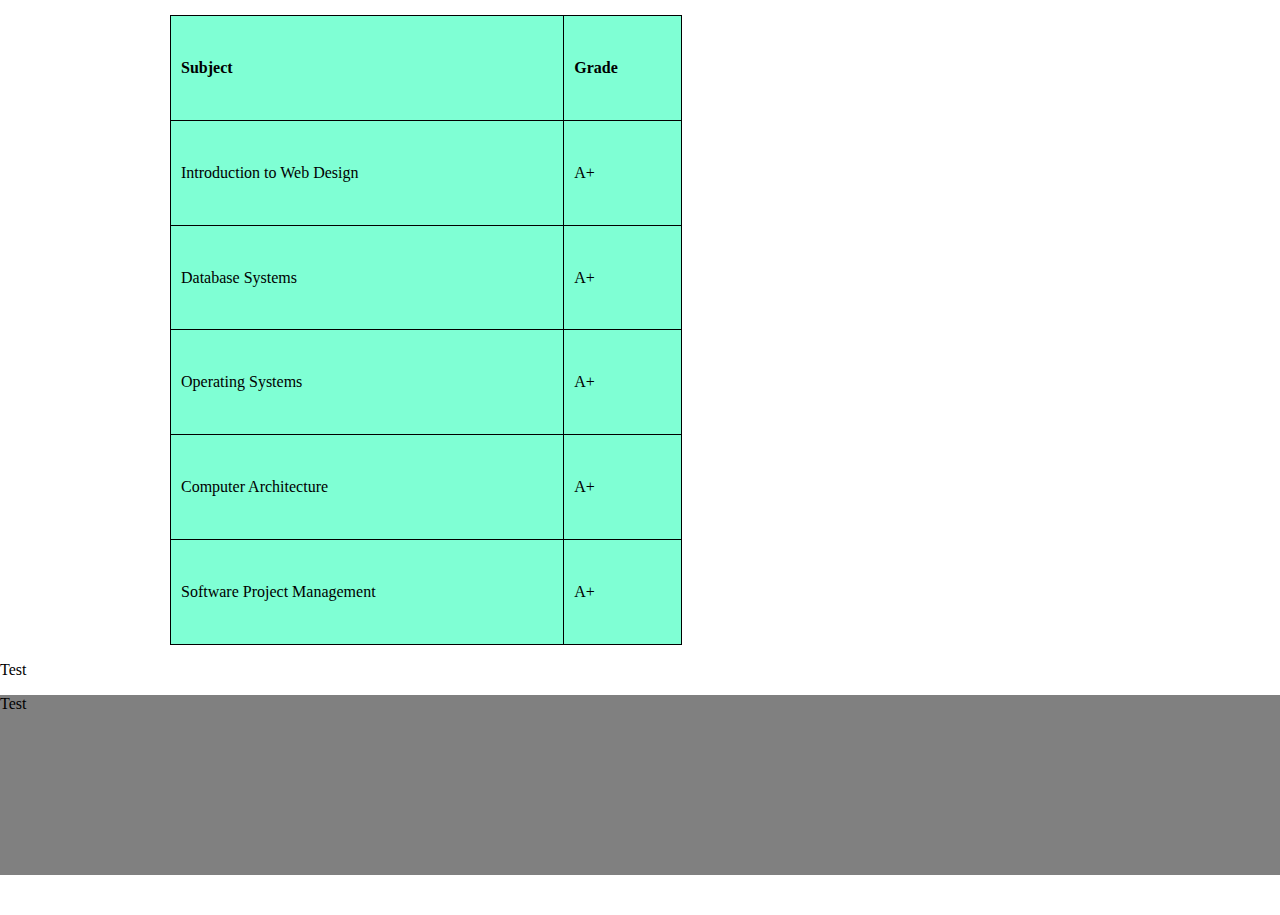
<file: index.html>
<html>


<!-- Head of webpage -->
<head>
    <title>Webpage</title>

    <!--External CSS file to to link with and style html document-->
    <link rel="stylesheet" href="style.css">
</head>


<body>

    <div class="container">
    <!-- Navbar Top Main Menu -->
    <div class="header>



        
        
        <!-- Navbar logo -->
        <div class="logo">
            <a href="#">
              <img src="images/logo-cit.png" width="120px" height="100px" alt="logo">
            </a>
          </div>
      
         
       
        <!-- Navbar items -->
        <div class="nav-bar">
          <a href="#">Home</a>
          <a href="#">About</a>
          <a href="#">Project</a>
          <a href="#">Services</a>
          <a href="#">Contact</a>
        </div>
      </div>
        <!--End of Navbar Top Main Menu-->
      


<!-- Sidebar Left Menu -->
<div class="sidebar">
<div id="table">
    <table>
        <tr>
          
          <th>Subject</th>
          <th>Grade</th>
        </tr>
      
        <tr>
          
          <td>Introduction to Web Design</td>
          <td>A+</td>
        </tr>
      
        <tr>
         
          <td>Database Systems</td>
          <td>A+</td>
        </tr>
          
        <tr>
          
          <td>Operating Systems</td>
          <td>A+</td>
        </tr>

        <tr>
          
            <td>Computer Architecture</td>
            <td>A+</td>
          </tr>

          <tr>
          
            <td>Software Project Management</td>
            <td>A+</td>
          </tr>
      </table>
</div>






</div>
<!--End of Sidebar Left Menu-->


<!-- Sidebar Right Menu -->
<div class="content">
    <p>Test</p>
    
    
    
    
    
    
    </div>
    <!--End of Sidebar Right Menu-->



<!--Footer Menu-->
    <div class="footer">
        <p>Test</p>
        
        
        
        
        
        
        </div>
        <!--End of Footer Menu-->
      </div>
</body>
</html>
</file>
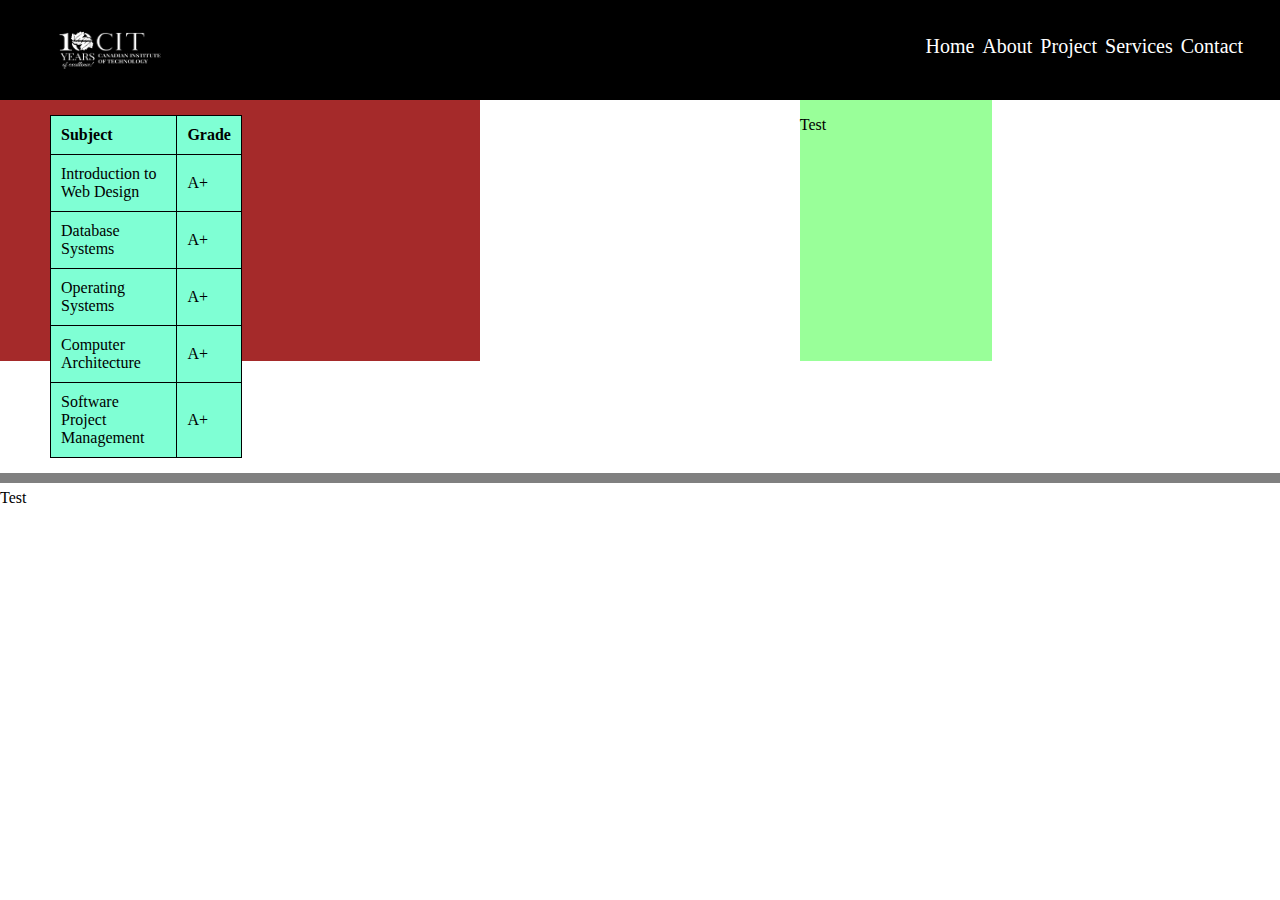
<file: ignore/index.html>
<html>


<!-- Head of webpage -->
<head>
    <title>Webpage</title>

    <!--External CSS file to to link with and style html document-->
    <link rel="stylesheet" href="style.css">
</head>


<body>

    <div class="container">
    <!-- Navbar Top Main Menu -->
    <div class="header">



        
        
        <!-- Navbar logo -->
        <div class="logo">
            <a href="#">
              <img src="images/logo-cit.png" width="120px" height="100px" alt="logo">
            </a>
          </div>
      
         
       
        <!-- Navbar items -->
        <div class="nav-bar">
          <a href="#">Home</a>
          <a href="#">About</a>
          <a href="#">Project</a>
          <a href="#">Services</a>
          <a href="#">Contact</a>
        </div>
      </div>
        <!--End of Navbar Top Main Menu-->
      


<!-- Sidebar Left Menu -->
<div class="sidebar">
<div id="table">
    <table>
        <tr>
          
          <th>Subject</th>
          <th>Grade</th>
        </tr>
      
        <tr>
          
          <td>Introduction to Web Design</td>
          <td>A+</td>
        </tr>
      
        <tr>
         
          <td>Database Systems</td>
          <td>A+</td>
        </tr>
          
        <tr>
          
          <td>Operating Systems</td>
          <td>A+</td>
        </tr>

        <tr>
          
            <td>Computer Architecture</td>
            <td>A+</td>
          </tr>

          <tr>
          
            <td>Software Project Management</td>
            <td>A+</td>
          </tr>
      </table>
</div>






</div>
<!--End of Sidebar Left Menu-->


<!-- Sidebar Right Menu -->
<div class="content">
    <p>Test</p>
    
    
    
    
    
    
    </div>
    <!--End of Sidebar Right Menu-->



<!--Footer Menu-->
    <div class="footer">
        <p>Test</p>
        
        
        
        
        
        
        </div>
        <!--End of Footer Menu-->
      </div>
</body>
</html>
</file>
<file: style.css>
body {
    height: 100%;
    width: 100%;
    margin: 0;
    padding: 0;
}

html{
    height: 100%;
    width: 100%; 
}

.top-main-menu{
      /* height: 10%; */
      width: 100%;
      background-color: black;
      display: flex;
      justify-content: space-between;
}
.nav-bar {
    float: right;
    padding: 35px;
}
.nav-bar a{
    color: white;
    padding: 0 2px;
    font-size: 20px;

}

a{
    text-decoration: none;
}

.logo{
    float: left;
    margin-left: 50px;
}



.side-left{
    background-color: brown;
    width: 60%;
    height: 70%;
    float: left;
}

.side-right{
    background-color:  #99ff99;
    width: 40%;
    height: 70%;
    float:right;
}

.footer{
    clear: both;
    background-color: grey;
    height: 20%;
    width: 100%;
}

table ,td, th{
    border: 1px solid black;
    margin-left: 10px;
    padding: 10px;
}

table{
    border-collapse: collapse; 
    background-color: aquamarine;
    width: 40%;
    height: 70%;
    margin: 15px;
    margin-left: 50px;
    
}



th{
    text-align: left;
}
</file>
<file: ignore/style.css>
body {
    height: 100%;
    width: 100%;
    margin: 0;
    padding: 0;
  
}

html{
    height: 100%;
    width: 100%; 
    display: grid;
}

.container{
display: grid;
grid-template-areas: 
"header header"
"sidebar content"
"footer footer";
}

.header{
  /* height: 10%; */
  width: 100%;
  background-color: black;
  grid-area: header;
}
.nav-bar {
    float: right;
    padding: 35px;
}
.nav-bar a{
    color: white;
    padding: 0 2px;
    font-size: 20px;

}

a{
    text-decoration: none;
}

.logo{
    float: left;
    margin-left: 50px;
}



.sidebar{
    background-color: brown;
    width: 60%;
    height: 70%;
    grid-area: sidebar;
}

.content{
    background-color:  #99ff99;
    width: 40%;
    height: 70%;
    grid-area: content;
}

.footer{
    
    background-color: grey;
    height: 20%;
    width: 100%;
    grid-area: footer;
}

table ,td, th{
    border: 1px solid black;
    margin-left: 10px;
    padding: 10px;
}

table{
    border-collapse: collapse; 
    background-color: aquamarine;
    width: 40%;
    height: 70%;
    margin: 15px;
    margin-left: 50px;
    
}



th{
    text-align: left;
}
</file>
